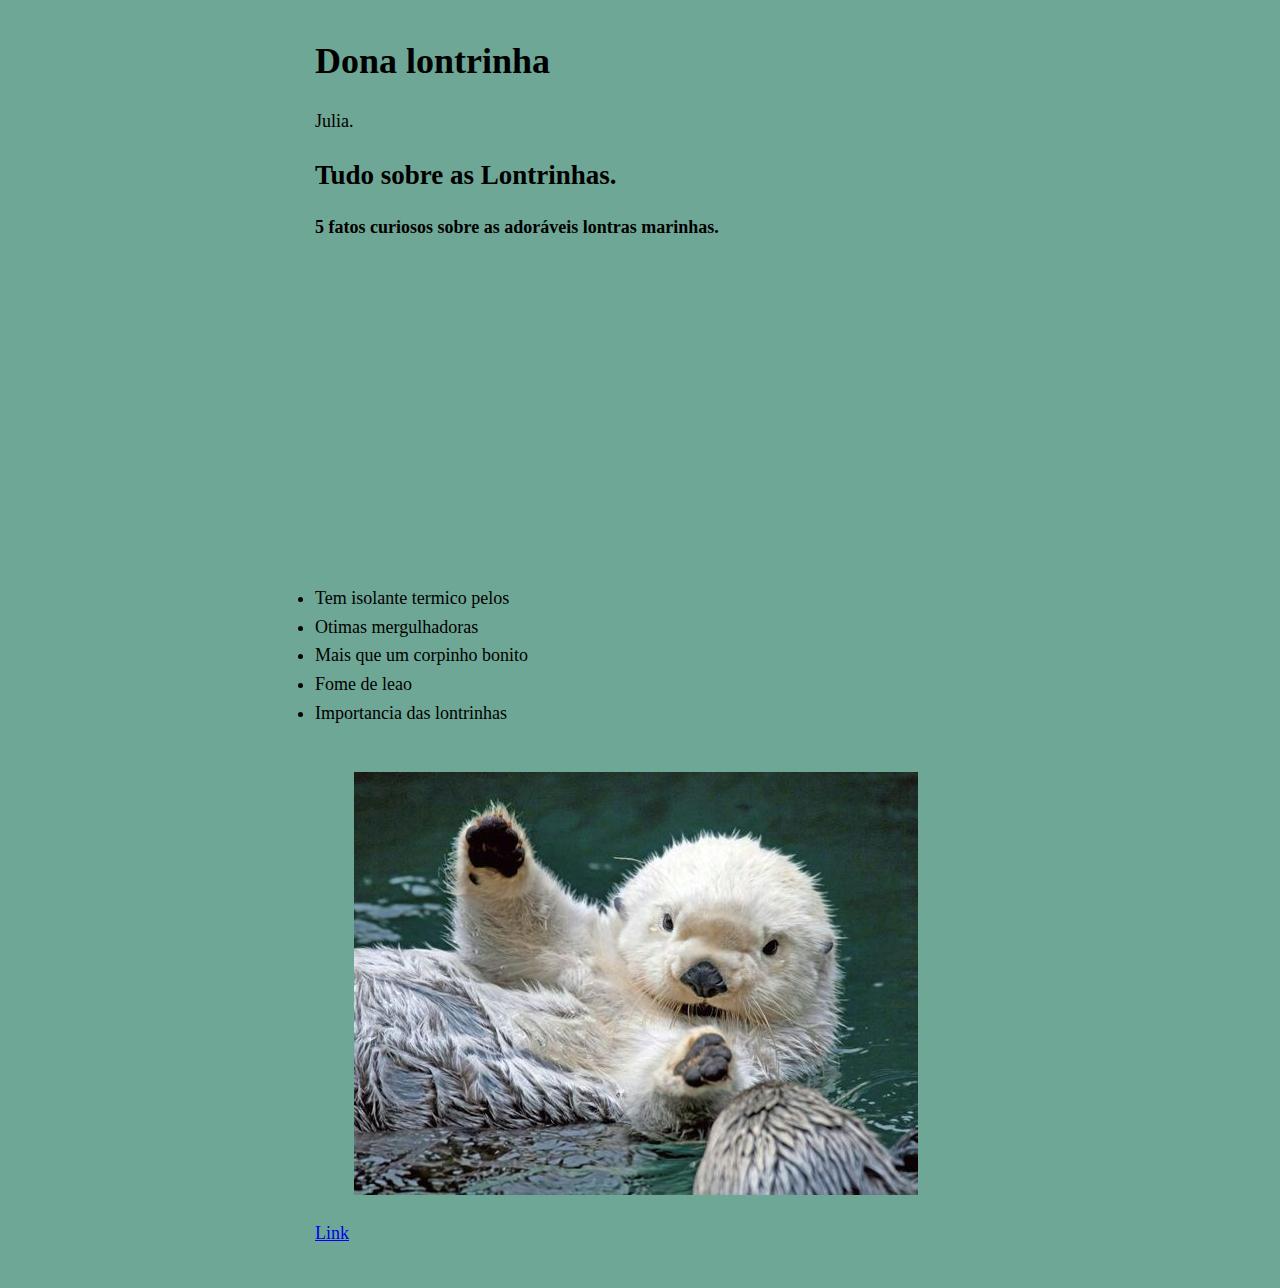
<file: index.html>
<!DOCTYPE html>
<html>
<head>
    <meta charset="utf-8">
    <meta name="viewport" content="width=device-width, initial-scale=1">
    <title>site</title>
    <link rel="stylesheet" href="static/style.css">

</head>
<body>
    <header>
        <h1>
            Dona lontrinha
        </h1>
        <aside>Julia.</aside>
    </header>
    <h2>Tudo sobre as Lontrinhas.</h2>
    <p>
        <strong>5 fatos curiosos sobre as adoráveis lontras marinhas.</strong>
    </p>
    <iframe width="560" height="315" src="https://www.youtube.com/embed/DMsYRkpIi30?si=hnStFf__-XHHLlvo" title="YouTube video player" frameborder="0" allow="accelerometer; autoplay; clipboard-write; encrypted-media; gyroscope; picture-in-picture; web-share" allowfullscreen></iframe>
    <li>
        Tem isolante termico pelos
    </li>
    <li>
        Otimas mergulhadoras
    </li>
    <li>
        Mais que um corpinho bonito
    </li>
    <li>
        Fome de leao
    </li>
    <li>
        Importancia das lontrinhas
    </li>
</ul>
<a href="p2.html">Link</a>
<img src="imagens/Lontra_hq.jpg">     
</body>
</html>
</file>
<file: static/style.css>
html{background-color: rgb(110, 167, 149);}
body {

  margin: 40px auto;
  max-width: 650px;
  line-height: 1.6;
  font-size: 18px;
  color: black;
  padding: 0 10px;
  

  
}
img{
  margin: 44px auto;
  max-width: 650px;

} 

h1,h2,h3 {
  line-height: 1.2
}
</file>
